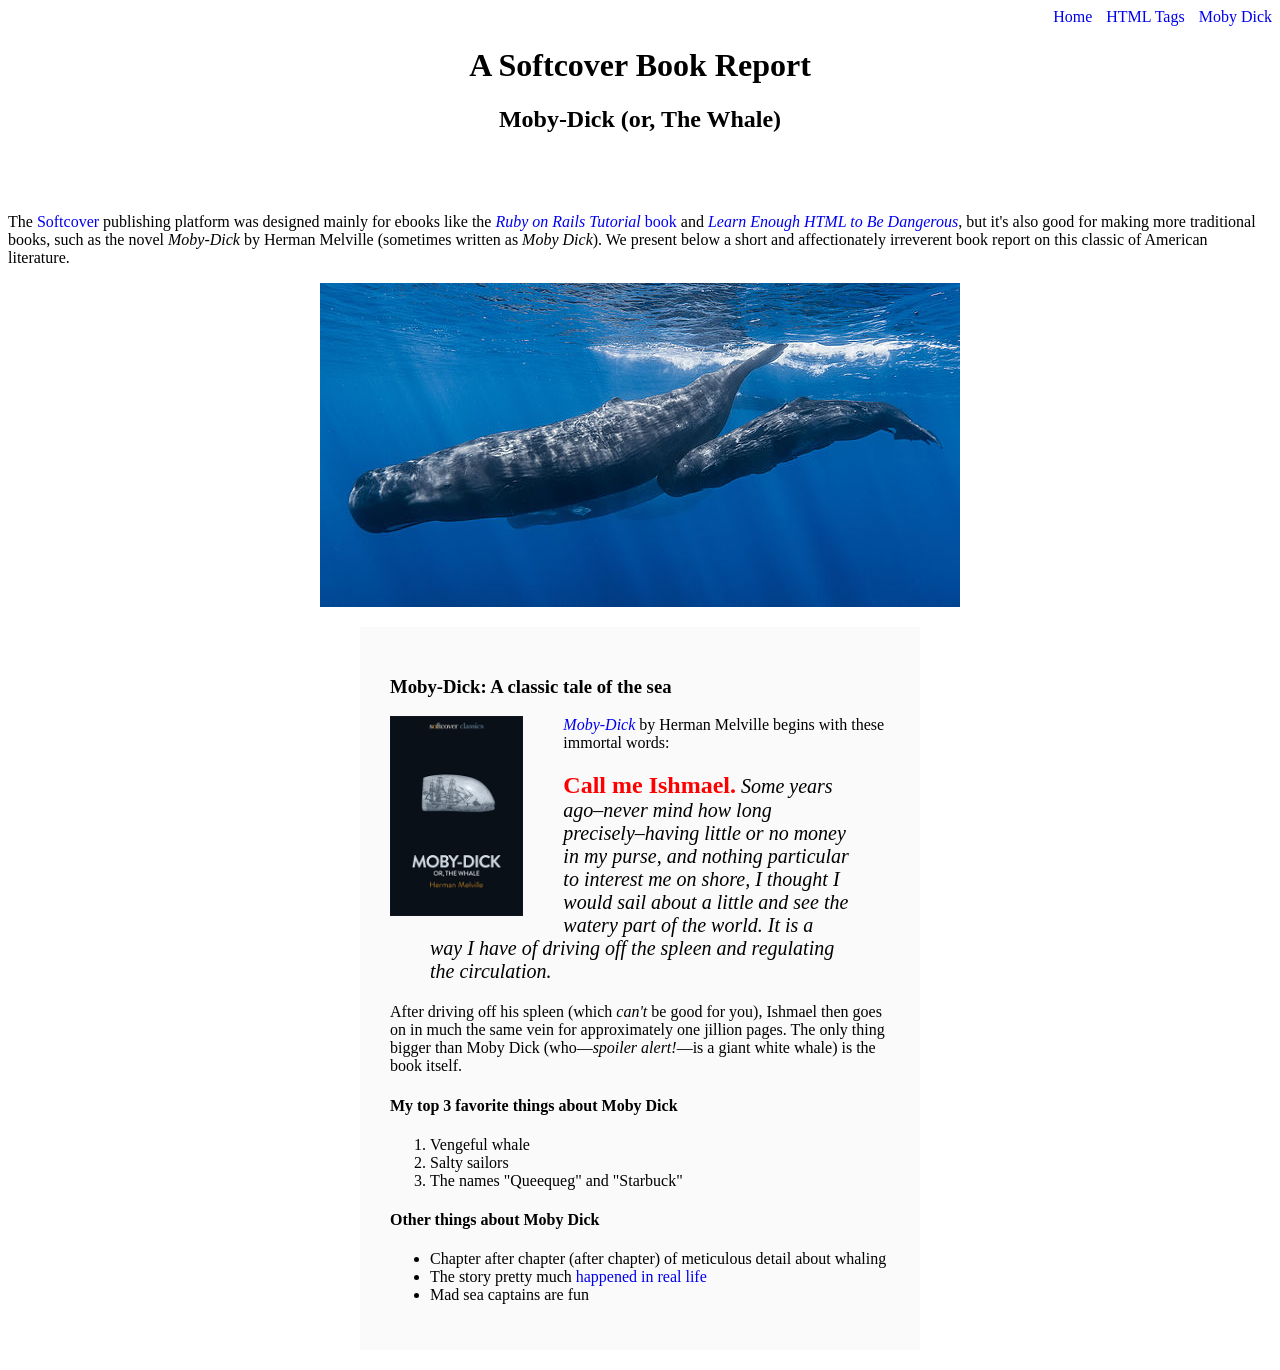
<file: moby_dick.html>
<!DOCTYPE html>
<html lang="en">
  <head>
    <title>Moby Dick</title>
    <meta charset="utf-8">
    <link rel="stylesheet" href="css/main.css">
  </head>
  <body>

    <div class="nav-menu">
      <a href="index.html">Home</a>
      <a href="tags.html" class="nav-spacing">HTML Tags</a>
      <a href="moby_dick.html" class="nav-spacing">Moby Dick</a>
    </div>
  
    <header class="header-moby">
      <h1>A Softcover Book Report</h1>
      <h2>Moby-Dick (or, The Whale)</h2>
    </header>

    <div>
      <p>
        The <a href="https://www.softcover.io/">Softcover</a> publishing platform
        was designed mainly for ebooks like the
        <a href="https://railstutorial.org/book"><em>Ruby on Rails Tutorial</em>
        book</a> and <a href="https://learnenough.com/html"><em>Learn Enough
        HTML to Be Dangerous</em></a>, but it's also good for making more
        traditional books, such as the novel <em>Moby-Dick</em> by Herman
        Melville (sometimes written as <em>Moby Dick</em>). We present below a
        short and affectionately irreverent book report on this classic of
        American literature.
      </p>
    </div>

    <a href="https://commons.wikimedia.org/wiki/File:Sperm_whale_pod.jpg">
      <img src="images/sperm_whales.jpg" alt="Sperm Whales"
      class="img-whales">
    </a>

    <div class="page-whales">
    
      <h3>Moby-Dick: A classic tale of the sea</h3>
    
      <a href="https://www.softcover.io/read/6070fb03/moby-dick"
      target="_blank" rel="noopener">
        <img src="images/moby_dick.png" alt="Moby Dick" height="200px"
          class="img-moby">
      </a>

      <p>
        <a href="https://www.softcover.io/read/6070fb03/moby-dick"
          target="_blank" rel="noopener">
          <em>Moby-Dick</em></a>
          by Herman Melville begins with these immortal words:
      </p>

      <blockquote class="quote">
        <p>
          <span class="span-quote">Call me Ishmael.</span>
          Some years ago–never mind how long
          precisely–having little or no money in my purse, and nothing
          particular to interest me on shore, I thought I would sail about a
          little and see the watery part of the world. It is a way I have of
          driving off the spleen and regulating the circulation.
        </p>
      </blockquote>

      <p>
        After driving off his spleen (which <em>can't</em> be good for you),
        Ishmael then goes on in much the same vein for approximately one
        jillion pages. The only thing bigger than Moby Dick (who—<em>spoiler
        alert!</em>—is a giant white whale) is the book itself.
      </p>
    
      <h4>My top 3 favorite things about Moby Dick</h4>

      <ol>
        <li>Vengeful whale</li>
        <li>Salty sailors</li>
        <li>The names "Queequeg" and "Starbuck"</li>
      </ol>

      <h4>Other things about Moby Dick</h4>

      <ul>
        <li>
          Chapter after chapter (after chapter) of meticulous detail about whaling
        </li>
        <li>
          The story pretty much
          <a href="https://en.wikipedia.org/wiki/Essex_(whaleship)"
          target="_blank" rel="noopener">happened in real life</a>
        </li>
        <li>Mad sea captains are fun</li>
      </ul>
    </div>
  </body>
</html>
</file>
<file: css/main.css>
.nav-menu {
  text-align: right;
}
.nav-spacing {
  margin: 0 0 0 10px;
}
a {
  text-decoration: none;
}
.image-link {
  text-decoration: none;
}
.celd-padding {
  padding: 10px;
}
.header-moby {
  text-align: center;
  margin: 0 0 80px;
}

.img-moby {
  float: left;
  margin: 0 40px 0 0;
}
.img-whales {
  display: block;
  margin: 0 auto;
}
.page-whales {
  width: 500px;
  margin: 20px auto;
  padding: 30px;
  background-color: #fafafa;
}
.quote {
  font-style: italic;
  font-size: 20px;
}
.span-quote {
  font-style: normal;
  font-size: 24px;
  font-weight: bold;
  color: #ff0000;
}
.quote-index {
  padding: 2px 20px;
  background: #fafafa;
}
</file>
